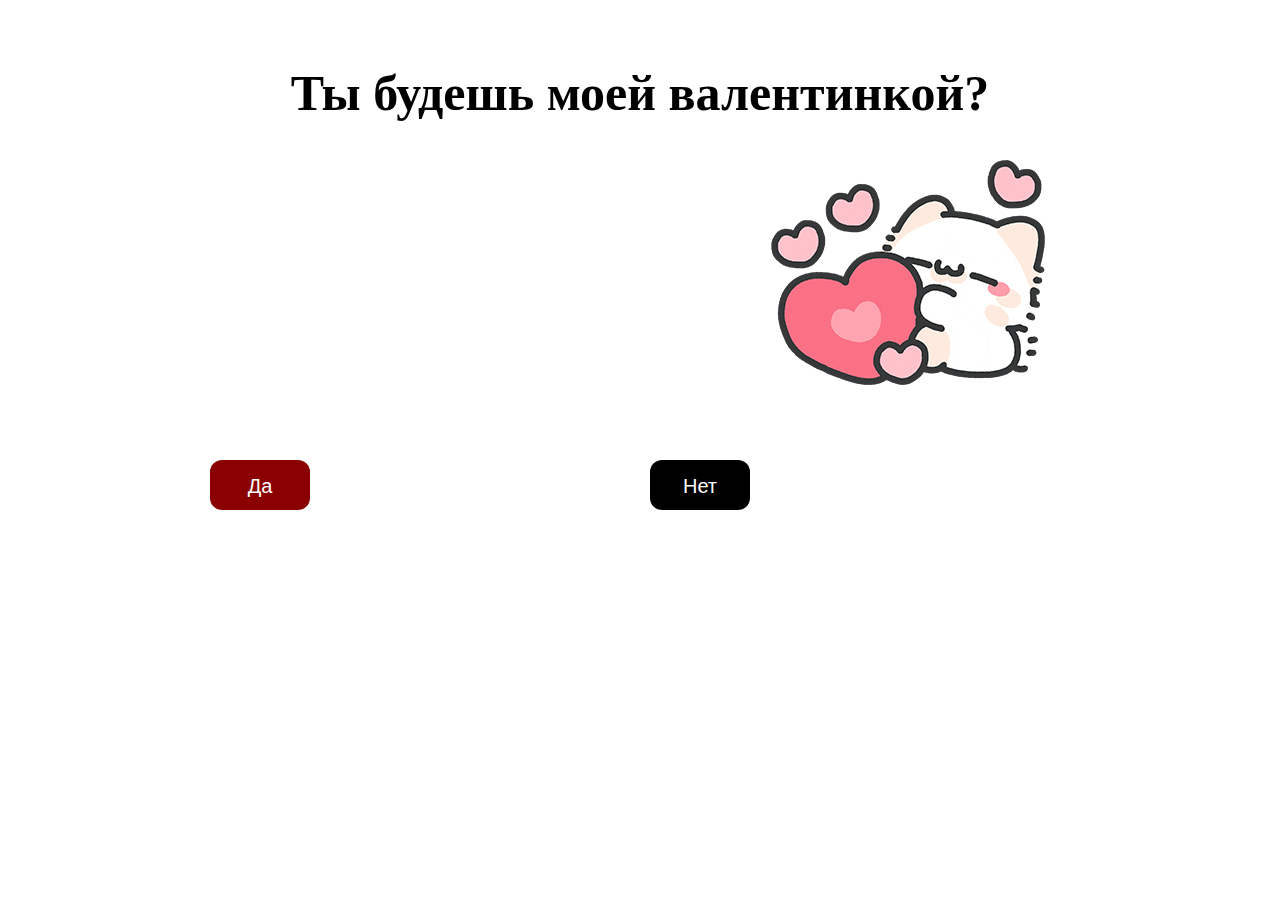
<file: index.html>
<!DOCTYPE html>
<html lang="en">
<head>
    <meta charset="UTF-8">
    <title>title</title>
    <link rel="stylesheet" href="style.css">
    <link rel="stylesheet" href="yesStyle.css">
</head>
<body>
    
    <div class="container">
        <div class="text"> 
            <h1 class="header_text">Ты будешь моей валентинкой?</h1>
        </div>
        <div class="gif_container">
            <img src="img/img1.gif" alt="cute.cat">
        </div>
           <div class = "buttons">
            <button class="btn" id = "yesButton" onclick="nextPage()">Да</button>
            <button class="btn" id="noButton" onmouseover="moveButton()">Нет</button>
            <script>
                function nextPage() {
                    window.location.href = "yes.html";
                }

                function moveButton() {
                    let x = Math.random() * (window.innerWidth - document.getElementById('noButton').offsetWidth);
                    let y = Math.random() * (window.innerHeight - document.getElementById('noButton').offsetHeight);
                    document.getElementById('noButton').style.left = `${x}px`;
                    document.getElementById('noButton').style.top = `${y}px`;
                }
            </script>
        </div>
    </div>
    
</body>
</html>
</file>
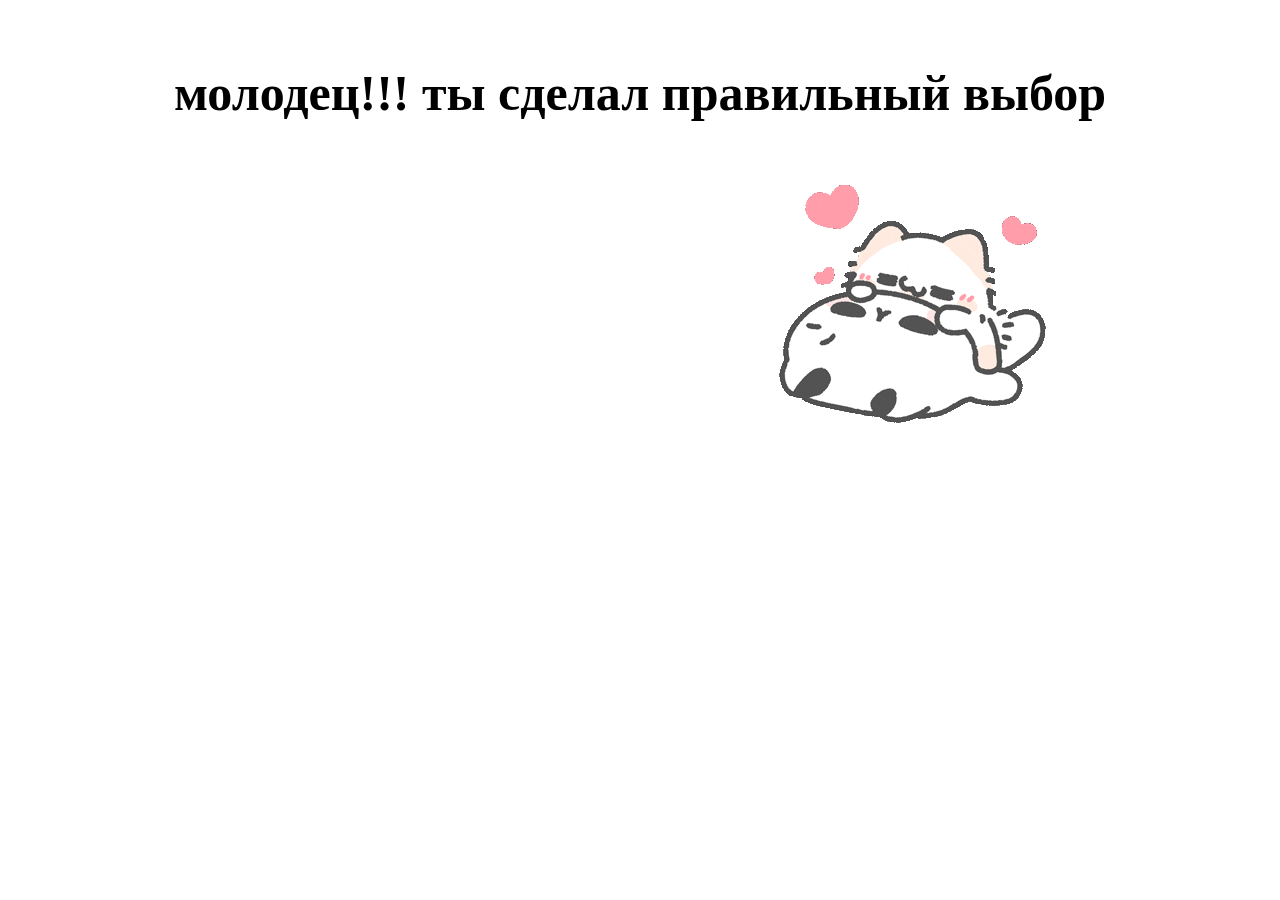
<file: yes.html>
<!DOCTYPE html>
<html lang="en">
<head>
    <meta charset="UTF-8">
    <title>любимке</title>
    <link rel="stylesheet" href="yesStyle.css">
</head>
<body>
    <div class="container">
        <div class="second_text">
           <h1 class="header_text">молодец!!! ты сделал правильный выбор</h1>
            </div>
            <div class="gif_container">
            <img src="img/25e543bf9e35171ef1fdd476468844d7.gif" alt="cute.cat">
        </div>
    </div>
    
</body>
</html>
</file>
<file: style.css>
.header_text {
    font-family: cursive;
    font-size: 50px;
    font-weight: bold;
    color: black;
    text-align: center;
    padding-top: 30px;
    padding-bottom: 5px;
}

.buttons {
    text-align: center;
    padding-top: 30px;
    padding-bottom: 5px;
}

.btn {
    text-align: center;
    width: 100px;
    height: 50px;
    background-color: darkred;
    color: white;
    padding: 15px 32px;
    text-align: center;
    display: inline-block;
    font-size: 20px;
    margin: 40px 20px;
    cursor: pointer;
    border: none;
    border-radius: 12px;
    transition: background-color 0.3s ease;
}

.gif_container {
    display: flex;
    margin-left: 750px;
}

/* Position the "No" button absolutely within body */
#noButton {
    position: absolute;
    margin-left: 10px;
    transition: 0.5s;
    background-color:black
    /* Smooth movement */
}
#yesButton {
    position: absolute;
    right: 950px;
}
</file>
<file: yesStyle.css>
.header_text {
    font-family: cursive;
    font-size: 50px;
    font-weight: bold;
    color: black;
    text-align: center;
    padding-top: 30px;
    padding-bottom: 5px;
}
.gif_container {
    display: flex;
    margin-left: 750px;
}
</file>
